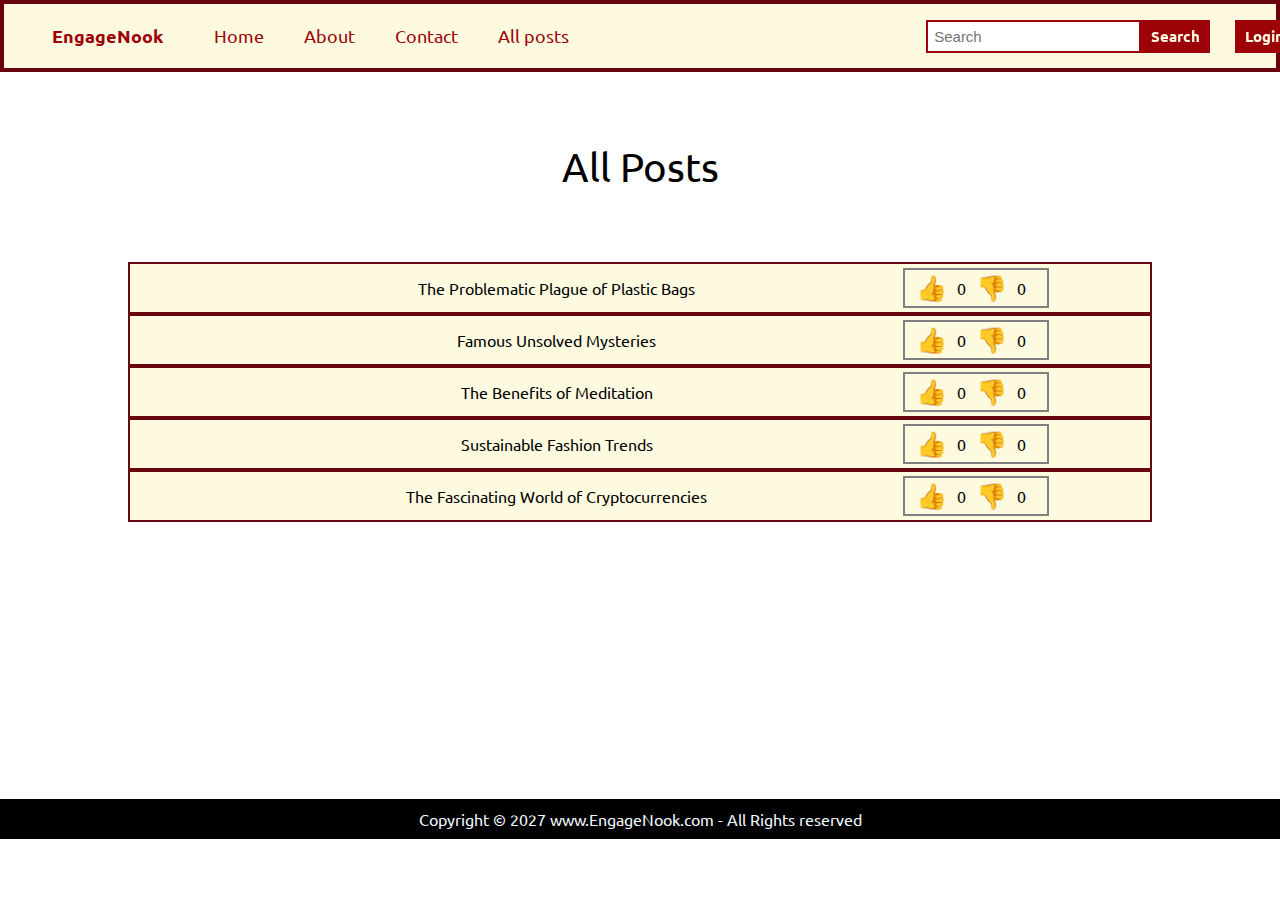
<file: index.html>
<!DOCTYPE html>
<html lang="en">
<head>  
    <meta charset="UTF-8">
    <meta name="viewport" content="width=device-width, initial-scale=1.0">
    <link rel="stylesheet" href="/css/style.css">
    <link rel="stylesheet" href="/css/style-section.css">
    <title>blog</title>
</head>
<body>
    <nav class="nav-bar responsive-bar">
        <ul class="nav-list responsive-list">
            <li class="logo"><a href="#home">EngageNook</a></li>
            <li><a href="#home">Home</a></li>
            <li><a href="#about">About</a></li>
            <li><a href="#contact">Contact</a></li>
            <li><a href="#all-posts">All posts</a></li>
        </ul>
        <div class="right-nav responsive-list">
            <div class="search">
            <input type="text" id="search-input" placeholder="Search">
            <button class="btn search-btn">Search</button>
            </div>
            <button class="btn login">Login</button> 
        </div>
        <div class="burger">
            <div class="line"></div>
            <div class="line"></div>
            <div class="line"></div> 
        </div>
    </nav> 
    <div class="post-heading">All Posts</div>
    <section class="container"> 
        <section class="big-box">
            <div class="post small-box">
                <div class="left-box"> <a href="/post/post-page.html" target="_self" >
                    The Problematic Plague of Plastic Bags
                </a>
                </div> 
            </div>   
            <div class="post right-box">
                <p class="emoji" style="font-size:25px" id="incrementButton">&#128077;</p>
                <div class="reaction upvote"><span id = "count">0</span></div>
                <p class="emoji" style="font-size:25px" id="incrementButtonDown">&#128078;</p>
                <div class="reaction downvote"><span id = "countDown">0</span></div>
            </div>
        </section>
        <section class="big-box">
            <div class="post small-box">
                <div class="left-box"> <a href="/post/post-page1.html" target="_self" >
                    Famous Unsolved Mysteries
                    </a>
                </div> 
            </div>   
            <div class="post right-box">
                <p class="emoji" style="font-size:25px" id="incrementButton1">&#128077;</p>
                <div class="reaction upvote"><span id = "count1">0</span></div>
                <p class="emoji" style="font-size:25px" id="incrementButtonDown1">&#128078;</p>
                <div class="reaction downvote"><span id = "countDown1">0</span></div>
            </div>
        </section>
        <section class="big-box">
                <div class="post small-box">
                    <div class="left-box"> <a href="/post/post-page2.html" target="_self" >
                        The Benefits of Meditation
                        </a>
                    </div> 
                </div>   
                <div class="post right-box">
                    <p class="emoji" style="font-size:25px" id="incrementButton2">&#128077;</p>
                    <div class="reaction upvote"><span id = "count2">0</span></div>
                    <p class="emoji" style="font-size:25px" id="incrementButtonDown2">&#128078;</p>
                    <div class="reaction downvote"><span id = "countDown2">0</span></div>
                </div>
        </section>
        <section class="big-box">
                    <div class="post small-box">
                        <div class="left-box"> <a href="/post/post-page3.html" target="_self" >
                            Sustainable Fashion Trends
                            </a>
                        </div> 
                    </div>   
                    <div class="post right-box">
                        <p class="emoji" style="font-size:25px" id="incrementButton3">&#128077;</p>
                        <div class="reaction upvote"><span id = "count3">0</span></div>
                        <p class="emoji" style="font-size:25px" id="incrementButtonDown3">&#128078;</p>
                        <div class="reaction downvote"><span id = "countDown3">0</span></div>
                    </div>
        </section>
        <section class="big-box">
            <div class="post small-box">
                <div class="left-box"> <a href="/post/post-page4.html" target="_self" >
                    The Fascinating World of Cryptocurrencies
                    </a>
                </div> 
            </div>   
            <div class="post right-box">
                <p class="emoji" style="font-size:25px" id="incrementButton4">&#128077;</p>
                <div class="reaction upvote"><span id = "count4">0</span></div>
                <p class="emoji" style="font-size:25px" id="incrementButtonDown4">&#128078;</p>
                <div class="reaction downvote"><span id = "countDown4">0</span></div>
            </div>
        </section>
    </section>
    <footer class="footer">
        <p class="text-footer">
            Copyright &copy; 2027 www.EngageNook.com - All Rights reserved
        </p>
    </footer>

    <script src="/scripts/script.js"></script>
</body>
</html>
</file>
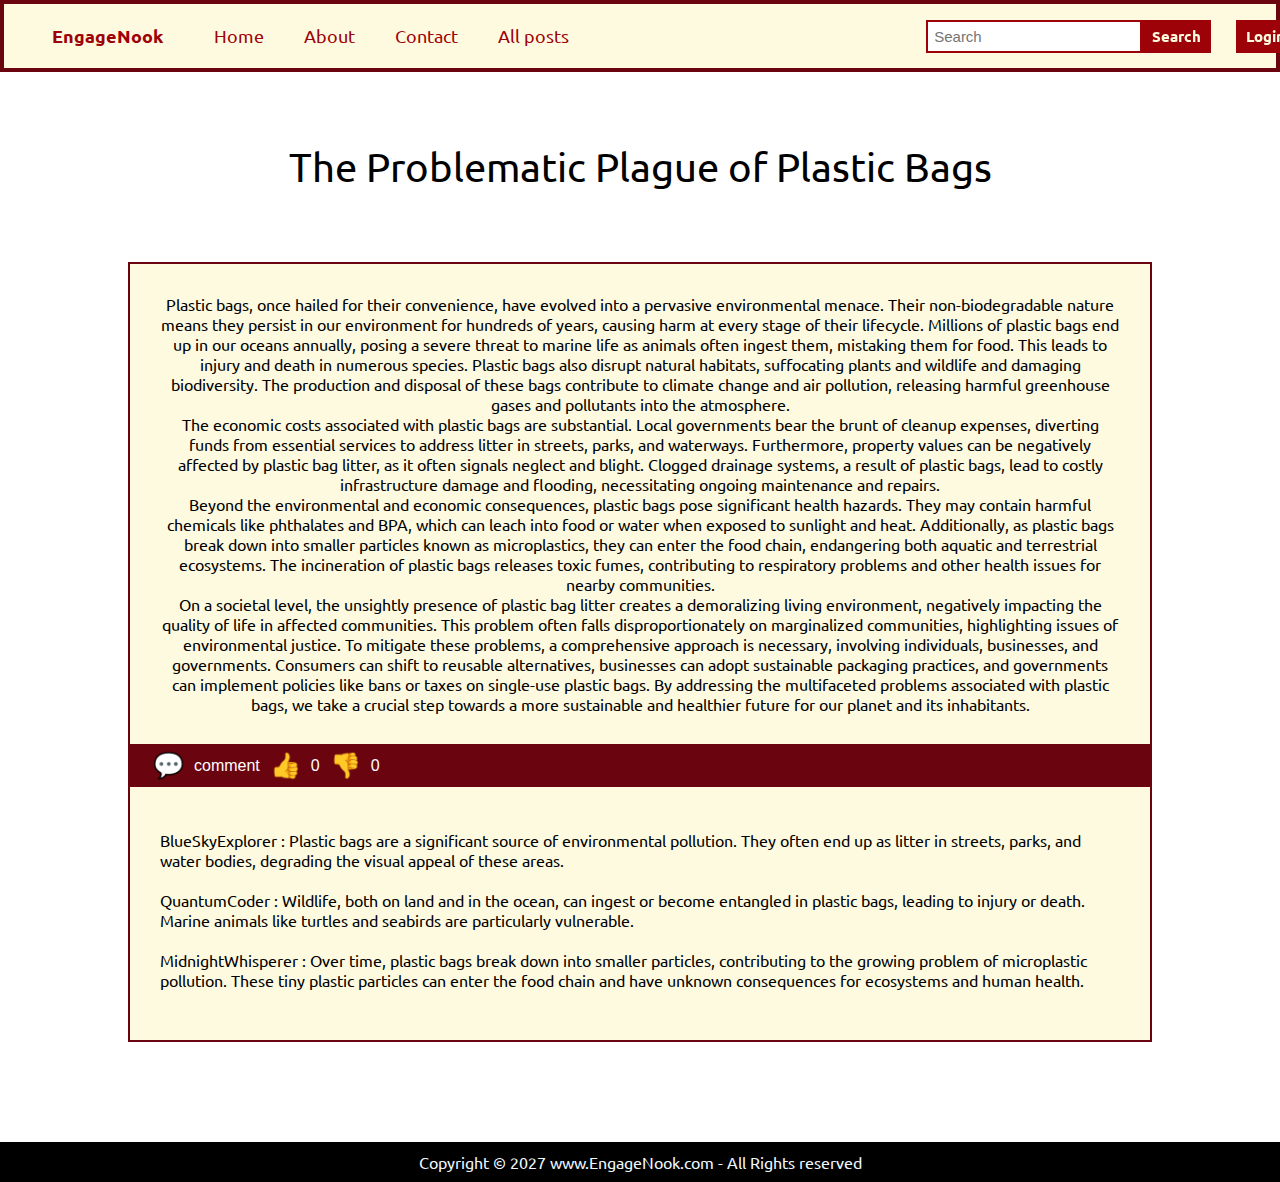
<file: post/post-page.html>
<!DOCTYPE html>
<html lang="en">

<head>
    <meta charset="UTF-8">
    <meta name="viewport" content="width=device-width, initial-scale=1.0">
    <link rel="stylesheet" href="/css/style.css">
    <link rel="stylesheet" href="/css/style-section.css">
    <link rel="stylesheet" href="/css/style-post-page.css">
    <link rel="stylesheet" href="/css/input.css">
    <title>blog</title>
</head>

<body>
    <nav class="nav-bar responsive-bar">
        <ul class="nav-list responsive-list">
            <li class="logo"><a href="../index.html">EngageNook</a></li>
            <li><a href="../index.html">Home</a></li>
            <li><a href="#about">About</a></li>
            <li><a href="#contact">Contact</a></li>
            <li><a href="#all-posts">All posts</a></li>
        </ul>
        <div class="right-nav responsive-list">
            <div class="search">
                <input type="text" id="search-input" placeholder="Search">
                <button class="btn search">Search</button>
            </div>
            <button class="btn L
            login">Login</button>
        </div>
        <div class="burger">
            <div class="line"></div>
            <div class="line"></div>
            <div class="line"></div>
        </div>
    </nav>
    <div class="post-heading"> The Problematic Plague of Plastic Bags</div>
    <div class="post-container">
        <div class="post-content">
            <p class="post-para">
                Plastic bags, once hailed for their convenience, have evolved into a pervasive environmental menace.
                Their non-biodegradable nature means they persist in our environment for hundreds of years, causing harm
                at every stage of their lifecycle. Millions of plastic bags end up in our oceans annually, posing a
                severe threat to marine life as animals often ingest them, mistaking them for food. This leads to injury
                and death in numerous species. Plastic bags also disrupt natural habitats, suffocating plants and
                wildlife and damaging biodiversity. The production and disposal of these bags contribute to climate
                change and air pollution, releasing harmful greenhouse gases and pollutants into the atmosphere.
            </p>
            <p class="post-para">
                The economic costs associated with plastic bags are substantial. Local governments bear the brunt of
                cleanup expenses, diverting funds from essential services to address litter in streets, parks, and
                waterways. Furthermore, property values can be negatively affected by plastic bag litter, as it often
                signals neglect and blight. Clogged drainage systems, a result of plastic bags, lead to costly
                infrastructure damage and flooding, necessitating ongoing maintenance and repairs.</p>
            <p class="post-para">

                Beyond the environmental and economic consequences, plastic bags pose significant health hazards. They
                may contain harmful chemicals like phthalates and BPA, which can leach into food or water when exposed
                to sunlight and heat. Additionally, as plastic bags break down into smaller particles known as
                microplastics, they can enter the food chain, endangering both aquatic and terrestrial ecosystems. The
                incineration of plastic bags releases toxic fumes, contributing to respiratory problems and other health
                issues for nearby communities.
            </p>
            <p class="post-para">
                On a societal level, the unsightly presence of plastic bag litter creates a demoralizing living
                environment, negatively impacting the quality of life in affected communities. This problem often falls
                disproportionately on marginalized communities, highlighting issues of environmental justice. To
                mitigate these problems, a comprehensive approach is necessary, involving individuals, businesses, and
                governments. Consumers can shift to reusable alternatives, businesses can adopt sustainable packaging
                practices, and governments can implement policies like bans or taxes on single-use plastic bags. By
                addressing the multifaceted problems associated with plastic bags, we take a crucial step towards a more
                sustainable and healthier future for our planet and its inhabitants.
            </p>
        </div>
        <div class="post-reactions">
            <p class="emoji-post" id="comment-btn" style="font-size:25px" >&#128172;</p>
            <div class="reaction comment" id="comment-btn-text" ><p>comment</p></div>
            <p class="emoji-post" style="font-size:25px" id="incrementButton">&#128077;</p>
            <div class="reaction upvote"><span id = "count">0</span></div>
            <p class="emoji-post" style="font-size:25px" id="incrementButtonDown">&#128078;</p>
            <div class="reaction downvote"><span id = "countDown">0</span></div>
        </div>
        <div id="hidden-section" class="container">
            <input type="text" id="inputUserName" placeholder="username">
            <input type="text" id="inputText" placeholder="Comment...">
            <button onclick="displayInput()">Submit</button>
        </div> 
        <div class="post-comments">
            <p id="output"></p>
            <div class="post-comment">
                <p class="post-comment-content">BlueSkyExplorer : Plastic bags are a significant source of environmental pollution. They often end up as litter in streets, parks, and water bodies, degrading the visual appeal of these areas.</p>
            </div>
            <div class="post-comment">
                <p class="post-comment-content"> QuantumCoder : Wildlife, both on land and in the ocean, can ingest or become entangled in plastic bags, leading to injury or death. Marine animals like turtles and seabirds are particularly vulnerable.</p>
            </div>
            <div class="post-comment">
                <p class="post-comment-content"> MidnightWhisperer : Over time, plastic bags break down into smaller particles, contributing to the growing problem of microplastic pollution. These tiny plastic particles can enter the food chain and have unknown consequences for ecosystems and human health.</p>
            </div>
        </div>
    </div>
    
    <footer class="footer">
        <p class="text-footer">
            Copyright &copy; 2027 www.EngageNook.com - All Rights reserved
        </p>
    </footer>

    <script src="/scripts/script.js"></script>
    <script src="/scripts/input.js"></script>
    <script src="/scripts/hidden.js"></script>
</body>

</html>
</file>
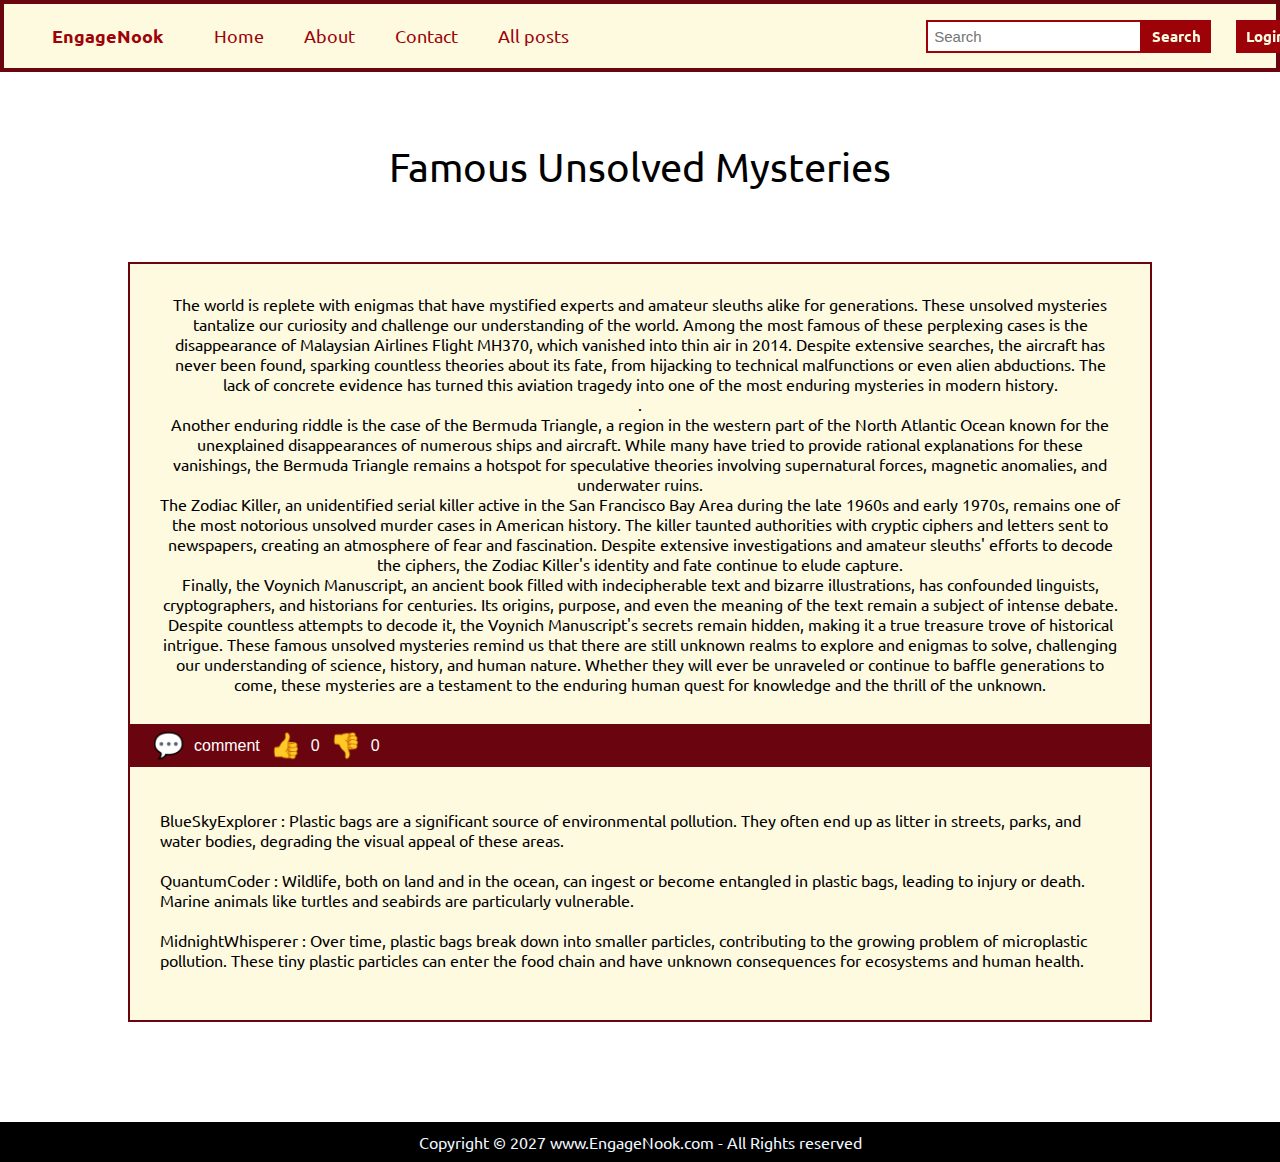
<file: post/post-page1.html>
<!DOCTYPE html>
<html lang="en">

<head>
    <meta charset="UTF-8">
    <meta name="viewport" content="width=device-width, initial-scale=1.0">
    <link rel="stylesheet" href="/css/style.css">
    <link rel="stylesheet" href="/css/style-section.css">
    <link rel="stylesheet" href="/css/style-post-page.css">
    <link rel="stylesheet" href="/css/input.css">
    <title>blog</title>
</head>

<body>
    <nav class="nav-bar responsive-bar">
        <ul class="nav-list responsive-list">
            <li class="logo"><a href="../index.html">EngageNook</a></li>
            <li><a href="../index.html">Home</a></li>
            <li><a href="#about">About</a></li>
            <li><a href="#contact">Contact</a></li>
            <li><a href="#all-posts">All posts</a></li>
        </ul>
        <div class="right-nav responsive-list">
            <div class="search">
                <input type="text" id="search-input" placeholder="Search">
                <button class="btn search">Search</button>
            </div>
            <button class="btn L
            login">Login</button>
        </div>
        <div class="burger">
            <div class="line"></div>
            <div class="line"></div>
            <div class="line"></div>
        </div>
    </nav>
    <div class="post-heading"> 
        Famous Unsolved Mysteries </div>
    <div class="post-container">
        <div class="post-content">
            <p class="post-para">
                The world is replete with enigmas that have mystified experts and amateur sleuths alike for generations. These unsolved mysteries tantalize our curiosity and challenge our understanding of the world. Among the most famous of these perplexing cases is the disappearance of Malaysian Airlines Flight MH370, which vanished into thin air in 2014. Despite extensive searches, the aircraft has never been found, sparking countless theories about its fate, from hijacking to technical malfunctions or even alien abductions. The lack of concrete evidence has turned this aviation tragedy into one of the most enduring mysteries in modern history.
            </p>.
            <p class="post-para">
                Another enduring riddle is the case of the Bermuda Triangle, a region in the western part of the North Atlantic Ocean known for the unexplained disappearances of numerous ships and aircraft. While many have tried to provide rational explanations for these vanishings, the Bermuda Triangle remains a hotspot for speculative theories involving supernatural forces, magnetic anomalies, and underwater ruins.</p>
            <p class="post-para">
                The Zodiac Killer, an unidentified serial killer active in the San Francisco Bay Area during the late 1960s and early 1970s, remains one of the most notorious unsolved murder cases in American history. The killer taunted authorities with cryptic ciphers and letters sent to newspapers, creating an atmosphere of fear and fascination. Despite extensive investigations and amateur sleuths' efforts to decode the ciphers, the Zodiac Killer's identity and fate continue to elude capture.
            </p>
            <p class="post-para">
                Finally, the Voynich Manuscript, an ancient book filled with indecipherable text and bizarre illustrations, has confounded linguists, cryptographers, and historians for centuries. Its origins, purpose, and even the meaning of the text remain a subject of intense debate. Despite countless attempts to decode it, the Voynich Manuscript's secrets remain hidden, making it a true treasure trove of historical intrigue.
                These famous unsolved mysteries remind us that there are still unknown realms to explore and enigmas to solve, challenging our understanding of science, history, and human nature. Whether they will ever be unraveled or continue to baffle generations to come, these mysteries are a testament to the enduring human quest for knowledge and the thrill of the unknown.
            </p>
        </div>
        <div class="post-reactions">
            <p class="emoji-post" id="comment-btn" style="font-size:25px" >&#128172;</p>
            <div class="reaction comment" id="comment-btn-text" ><p>comment</p></div>
            <p class="emoji-post" style="font-size:25px" id="incrementButton">&#128077;</p>
            <div class="reaction upvote"><span id = "count">0</span></div>
            <p class="emoji-post" style="font-size:25px" id="incrementButtonDown">&#128078;</p>
            <div class="reaction downvote"><span id = "countDown">0</span></div>
        </div>
        <div id="hidden-section" class="container">
            <input type="text" id="inputUserName" placeholder="username">
            <input type="text" id="inputText" placeholder="Comment...">
            <button onclick="displayInput()">Submit</button>
        </div> 
        <div class="post-comments">
            <p id="output"></p>
            <div class="post-comment">
                <p class="post-comment-content">BlueSkyExplorer : Plastic bags are a significant source of environmental pollution. They often end up as litter in streets, parks, and water bodies, degrading the visual appeal of these areas.</p>
            </div>
            <div class="post-comment">
                <p class="post-comment-content"> QuantumCoder : Wildlife, both on land and in the ocean, can ingest or become entangled in plastic bags, leading to injury or death. Marine animals like turtles and seabirds are particularly vulnerable.</p>
            </div>
            <div class="post-comment">
                <p class="post-comment-content"> MidnightWhisperer : Over time, plastic bags break down into smaller particles, contributing to the growing problem of microplastic pollution. These tiny plastic particles can enter the food chain and have unknown consequences for ecosystems and human health.</p>
            </div>
        </div>
    </div>
    
    <footer class="footer">
        <p class="text-footer">
            Copyright &copy; 2027 www.EngageNook.com - All Rights reserved
        </p>
    </footer>

    <script src="/scripts/script.js"></script>
    <script src="/scripts/input.js"></script>
    <script src="/scripts/hidden.js"></script>
</body>

</html>
</file>
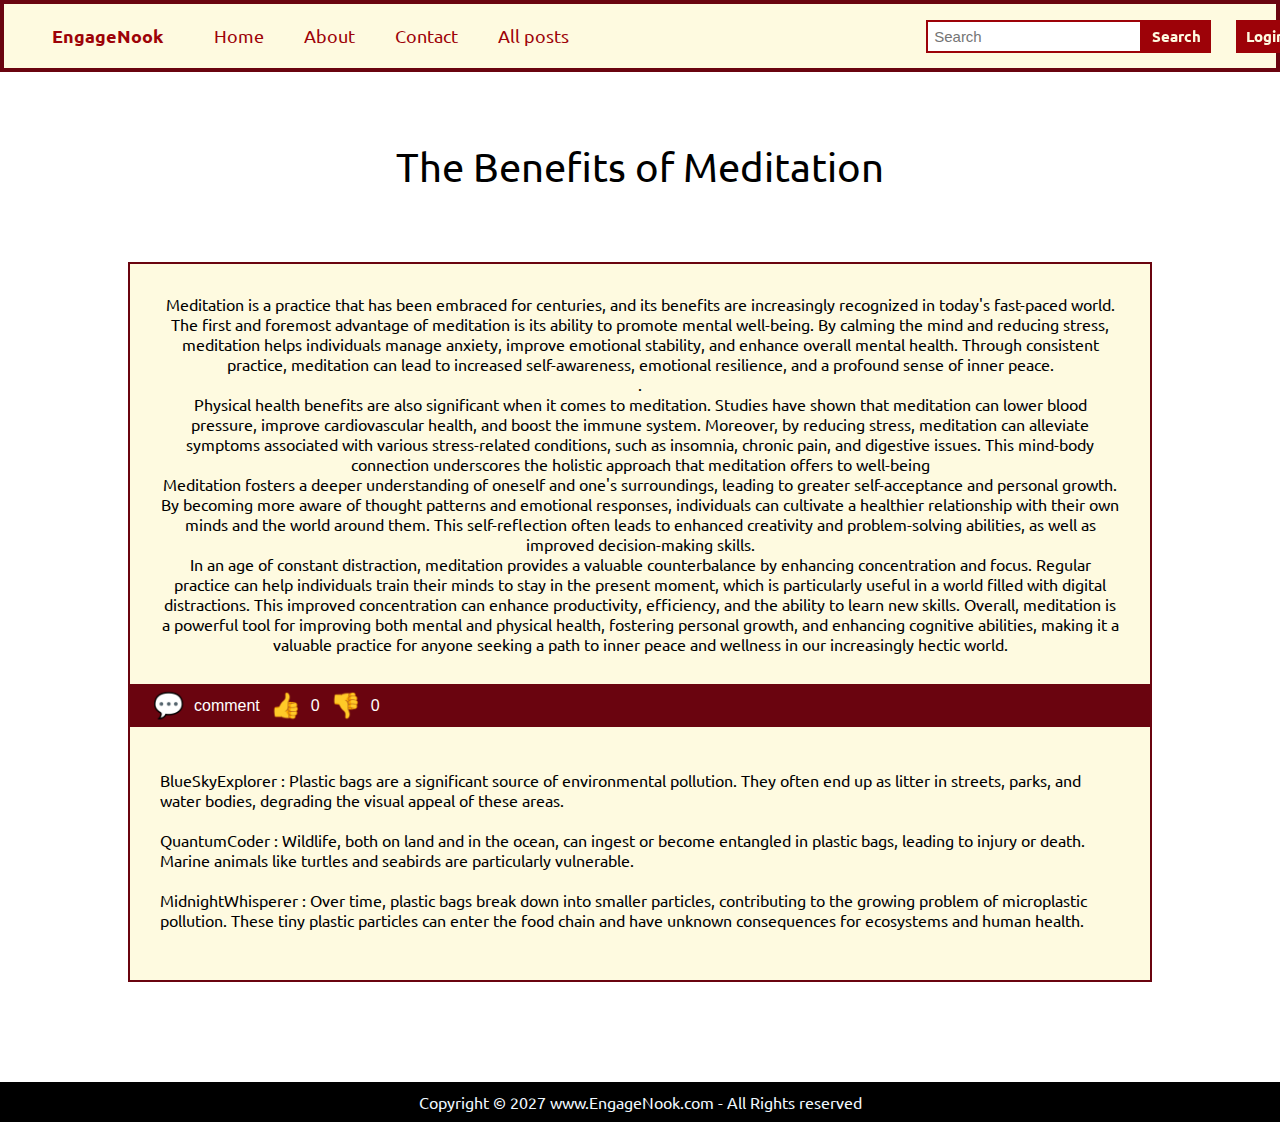
<file: post/post-page2.html>
<!DOCTYPE html>
<html lang="en">

<head>
    <meta charset="UTF-8">
    <meta name="viewport" content="width=device-width, initial-scale=1.0">
    <link rel="stylesheet" href="/css/style.css">
    <link rel="stylesheet" href="/css/style-section.css">
    <link rel="stylesheet" href="/css/style-post-page.css">
    <link rel="stylesheet" href="/css/input.css">
    <title>blog</title>
</head>

<body>
    <nav class="nav-bar responsive-bar">
        <ul class="nav-list responsive-list">
            <li class="logo"><a href="../\index.html">EngageNook</a></li>
            <li><a href="../index.html">Home</a></li>
            <li><a href="#about">About</a></li>
            <li><a href="#contact">Contact</a></li>
            <li><a href="#all-posts">All posts</a></li>
        </ul>
        <div class="right-nav responsive-list">
            <div class="search">
                <input type="text" id="search-input" placeholder="Search">
                <button class="btn search">Search</button>
            </div>
            <button class="btn L
            login">Login</button>
        </div>
        <div class="burger">
            <div class="line"></div>
            <div class="line"></div>
            <div class="line"></div>
        </div>
    </nav>
    <div class="post-heading"> 
        The Benefits of Meditation </div>
    <div class="post-container">
        <div class="post-content">
            <p class="post-para">
                Meditation is a practice that has been embraced for centuries, and its benefits are increasingly recognized in today's fast-paced world. The first and foremost advantage of meditation is its ability to promote mental well-being. By calming the mind and reducing stress, meditation helps individuals manage anxiety, improve emotional stability, and enhance overall mental health. Through consistent practice, meditation can lead to increased self-awareness, emotional resilience, and a profound sense of inner peace. 
            </p>.
            <p class="post-para">  
                Physical health benefits are also significant when it comes to meditation. Studies have shown that meditation can lower blood pressure, improve cardiovascular health, and boost the immune system. Moreover, by reducing stress, meditation can alleviate symptoms associated with various stress-related conditions, such as insomnia, chronic pain, and digestive issues. This mind-body connection underscores the holistic approach that meditation offers to well-being 
            </p>
            <p class="post-para"> 
                Meditation fosters a deeper understanding of oneself and one's surroundings, leading to greater self-acceptance and personal growth. By becoming more aware of thought patterns and emotional responses, individuals can cultivate a healthier relationship with their own minds and the world around them. This self-reflection often leads to enhanced creativity and problem-solving abilities, as well as improved decision-making skills. 
            </p>
            <p class="post-para">
                In an age of constant distraction, meditation provides a valuable counterbalance by enhancing concentration and focus. Regular practice can help individuals train their minds to stay in the present moment, which is particularly useful in a world filled with digital distractions. This improved concentration can enhance productivity, efficiency, and the ability to learn new skills. Overall, meditation is a powerful tool for improving both mental and physical health, fostering personal growth, and enhancing cognitive abilities, making it a valuable practice for anyone seeking a path to inner peace and wellness in our increasingly hectic world.
            </p>
        </div>
        <div class="post-reactions">
            <p class="emoji-post" id="comment-btn" style="font-size:25px" >&#128172;</p>
            <div class="reaction comment" id="comment-btn-text" ><p>comment</p></div>
            <p class="emoji-post" style="font-size:25px" id="incrementButton">&#128077;</p>
            <div class="reaction upvote"><span id = "count">0</span></div>
            <p class="emoji-post" style="font-size:25px" id="incrementButtonDown">&#128078;</p>
            <div class="reaction downvote"><span id = "countDown">0</span></div>
        </div>
        <div id="hidden-section" class="container">
            <input type="text" id="inputUserName" placeholder="username">
            <input type="text" id="inputText" placeholder="Comment...">
            <button onclick="displayInput()">Submit</button>
        </div> 
        <div class="post-comments">
            <p id="output"></p>
            <div class="post-comment">
                <p class="post-comment-content">BlueSkyExplorer : Plastic bags are a significant source of environmental pollution. They often end up as litter in streets, parks, and water bodies, degrading the visual appeal of these areas.</p>
            </div>
            <div class="post-comment">
                <p class="post-comment-content"> QuantumCoder : Wildlife, both on land and in the ocean, can ingest or become entangled in plastic bags, leading to injury or death. Marine animals like turtles and seabirds are particularly vulnerable.</p>
            </div>
            <div class="post-comment">
                <p class="post-comment-content"> MidnightWhisperer : Over time, plastic bags break down into smaller particles, contributing to the growing problem of microplastic pollution. These tiny plastic particles can enter the food chain and have unknown consequences for ecosystems and human health.</p>
            </div>
        </div>
    </div>
    
    <footer class="footer">
        <p class="text-footer">
            Copyright &copy; 2027 www.EngageNook.com - All Rights reserved
        </p>
    </footer>

    <script src="/scripts/script.js"></script>
    <script src="/scripts/input.js"></script>
    <script src="/scripts/hidden.js"></script>
</body>

</html>
</file>
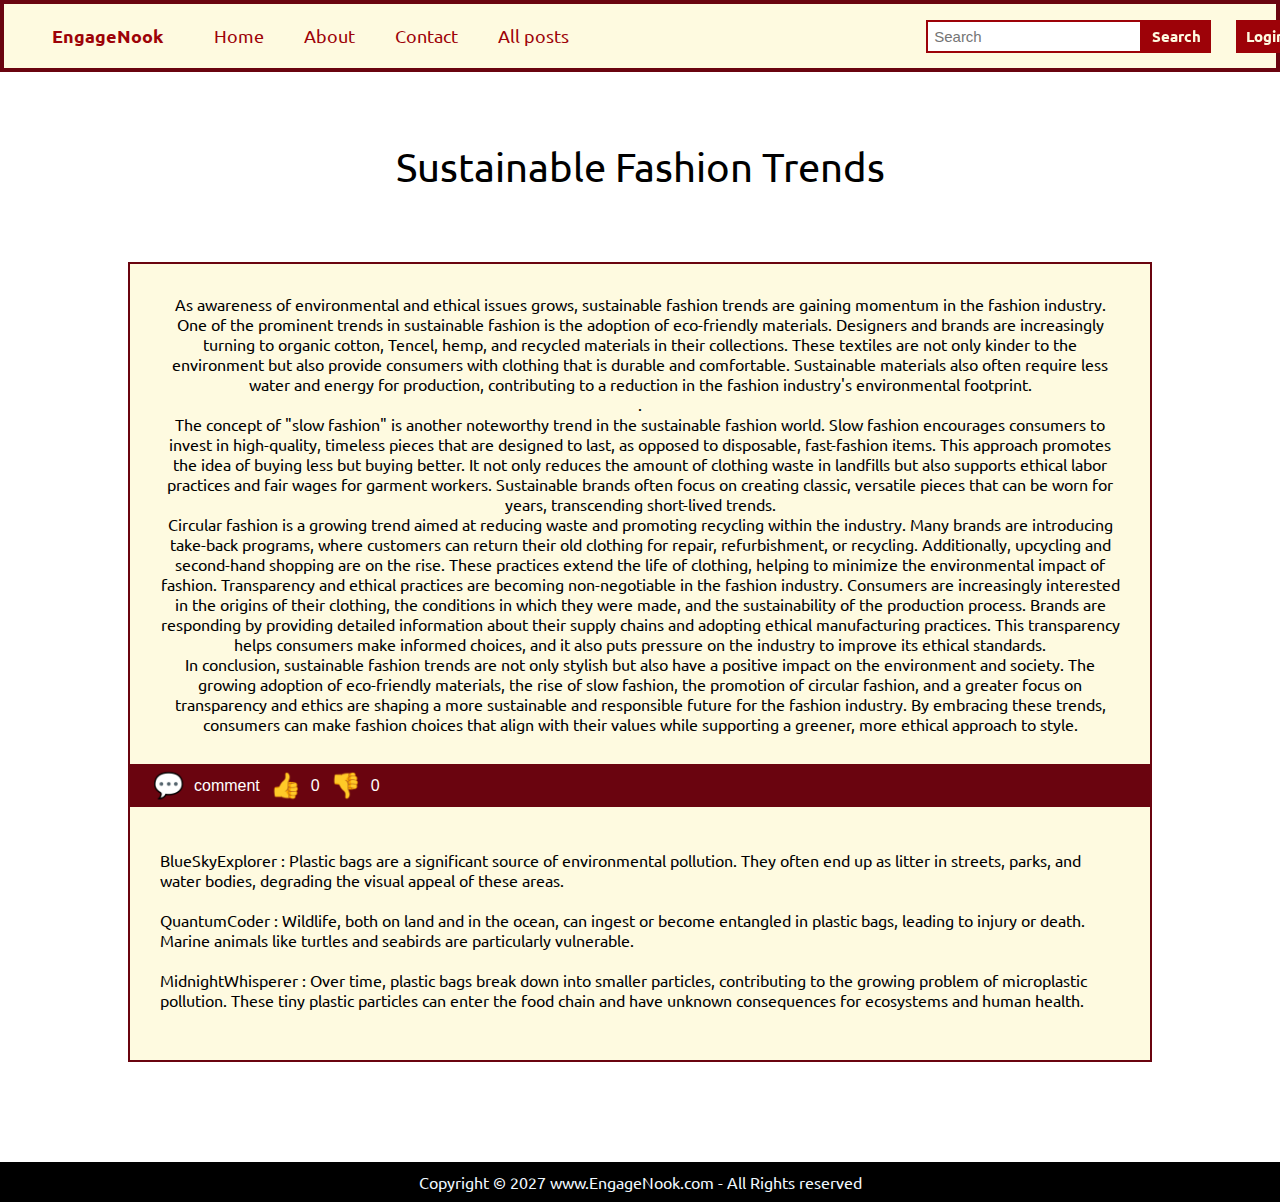
<file: post/post-page3.html>
<!DOCTYPE html>
<html lang="en">

<head>
    <meta charset="UTF-8">
    <meta name="viewport" content="width=device-width, initial-scale=1.0">
    <link rel="stylesheet" href="/css/style.css">
    <link rel="stylesheet" href="/css/style-section.css">
    <link rel="stylesheet" href="/css/style-post-page.css">
    <link rel="stylesheet" href="/css/input.css">
    <title>blog</title>
</head>

<body>
    <nav class="nav-bar responsive-bar">
        <ul class="nav-list responsive-list">
            <li class="logo"><a href="../index.html">EngageNook</a></li>
            <li><a href="../index.html">Home</a></li>
            <li><a href="#about">About</a></li>
            <li><a href="#contact">Contact</a></li>
            <li><a href="#all-posts">All posts</a></li>
        </ul>
        <div class="right-nav responsive-list">
            <div class="search">
                <input type="text" id="search-input" placeholder="Search">
                <button class="btn search">Search</button>
            </div>
            <button class="btn L
            login">Login</button>
        </div>
        <div class="burger">
            <div class="line"></div>
            <div class="line"></div>
            <div class="line"></div>
        </div>
    </nav>
    <div class="post-heading"> 
        Sustainable Fashion Trends </div>
    <div class="post-container">
        <div class="post-content">
            <p class="post-para">
                As awareness of environmental and ethical issues grows, sustainable fashion trends are gaining momentum in the fashion industry. One of the prominent trends in sustainable fashion is the adoption of eco-friendly materials. Designers and brands are increasingly turning to organic cotton, Tencel, hemp, and recycled materials in their collections. These textiles are not only kinder to the environment but also provide consumers with clothing that is durable and comfortable. Sustainable materials also often require less water and energy for production, contributing to a reduction in the fashion industry's environmental footprint.
            </p>.
            <p class="post-para">
                The concept of "slow fashion" is another noteworthy trend in the sustainable fashion world. Slow fashion encourages consumers to invest in high-quality, timeless pieces that are designed to last, as opposed to disposable, fast-fashion items. This approach promotes the idea of buying less but buying better. It not only reduces the amount of clothing waste in landfills but also supports ethical labor practices and fair wages for garment workers. Sustainable brands often focus on creating classic, versatile pieces that can be worn for years, transcending short-lived trends.
            </p>
            <p class="post-para">
                Circular fashion is a growing trend aimed at reducing waste and promoting recycling within the industry. Many brands are introducing take-back programs, where customers can return their old clothing for repair, refurbishment, or recycling. Additionally, upcycling and second-hand shopping are on the rise. These practices extend the life of clothing, helping to minimize the environmental impact of fashion.
                Transparency and ethical practices are becoming non-negotiable in the fashion industry. Consumers are increasingly interested in the origins of their clothing, the conditions in which they were made, and the sustainability of the production process. Brands are responding by providing detailed information about their supply chains and adopting ethical manufacturing practices. This transparency helps consumers make informed choices, and it also puts pressure on the industry to improve its ethical standards.
           </p>
            <p class="post-para">
                In conclusion, sustainable fashion trends are not only stylish but also have a positive impact on the environment and society. The growing adoption of eco-friendly materials, the rise of slow fashion, the promotion of circular fashion, and a greater focus on transparency and ethics are shaping a more sustainable and responsible future for the fashion industry. By embracing these trends, consumers can make fashion choices that align with their values while supporting a greener, more ethical approach to style.
            </p>
        </div>
        <div class="post-reactions">
            <p class="emoji-post" id="comment-btn" style="font-size:25px" >&#128172;</p>
            <div class="reaction comment" id="comment-btn-text" ><p>comment</p></div>
            <p class="emoji-post" style="font-size:25px" id="incrementButton">&#128077;</p>
            <div class="reaction upvote"><span id = "count">0</span></div>
            <p class="emoji-post" style="font-size:25px" id="incrementButtonDown">&#128078;</p>
            <div class="reaction downvote"><span id = "countDown">0</span></div>
        </div>
        <div id="hidden-section" class="container">
            <input type="text" id="inputUserName" placeholder="username">
            <input type="text" id="inputText" placeholder="Comment...">
            <button onclick="displayInput()">Submit</button>
        </div> 
        <div class="post-comments">
            <p id="output"></p>
            <div class="post-comment">
                <p class="post-comment-content">BlueSkyExplorer : Plastic bags are a significant source of environmental pollution. They often end up as litter in streets, parks, and water bodies, degrading the visual appeal of these areas.</p>
            </div>
            <div class="post-comment">
                <p class="post-comment-content"> QuantumCoder : Wildlife, both on land and in the ocean, can ingest or become entangled in plastic bags, leading to injury or death. Marine animals like turtles and seabirds are particularly vulnerable.</p>
            </div>
            <div class="post-comment">
                <p class="post-comment-content"> MidnightWhisperer : Over time, plastic bags break down into smaller particles, contributing to the growing problem of microplastic pollution. These tiny plastic particles can enter the food chain and have unknown consequences for ecosystems and human health.</p>
            </div>
        </div>
    </div>
    
    <footer class="footer">
        <p class="text-footer">
            Copyright &copy; 2027 www.EngageNook.com - All Rights reserved
        </p>
    </footer>

    <script src="/scripts/script.js"></script>
    <script src="/scripts/input.js"></script>
    <script src="/scripts/hidden.js"></script>
</body>

</html>
</file>
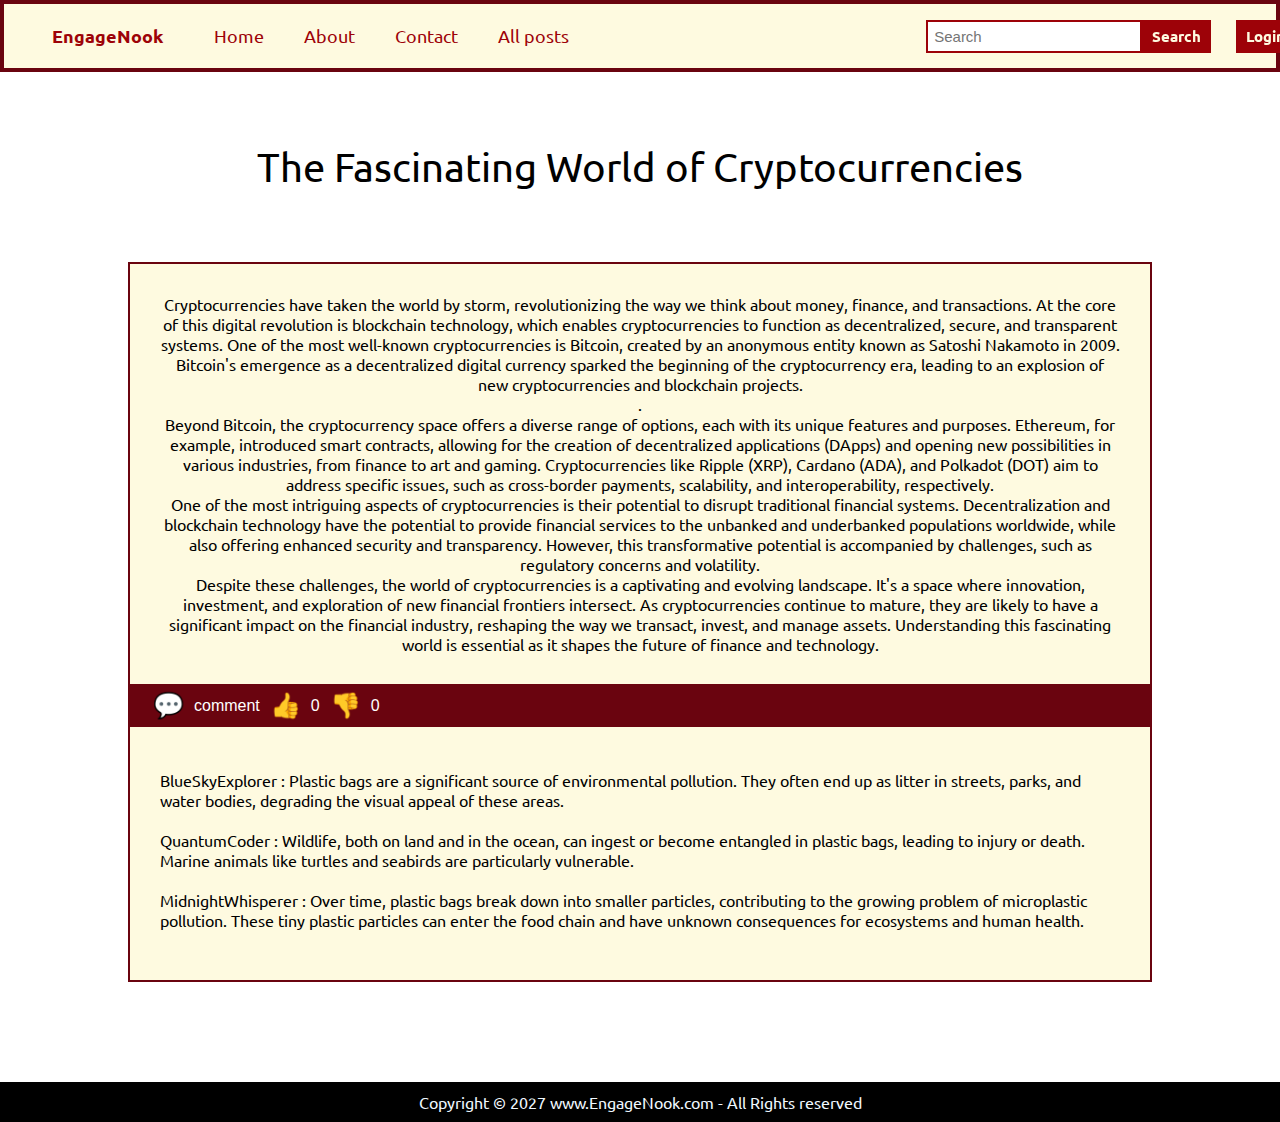
<file: post/post-page4.html>
<!DOCTYPE html>
<html lang="en">

<head>
    <meta charset="UTF-8">
    <meta name="viewport" content="width=device-width, initial-scale=1.0">
    <link rel="stylesheet" href="/css/style.css">
    <link rel="stylesheet" href="/css/style-section.css">
    <link rel="stylesheet" href="/css/style-post-page.css">
    <link rel="stylesheet" href="/css/input.css">
    <title>blog</title>
</head>

<body>
    <nav class="nav-bar responsive-bar">
        <ul class="nav-list responsive-list">
            <li class="logo"><a href="../index.html">EngageNook</a></li>
            <li><a href="../index.html">Home</a></li>
            <li><a href="#about">About</a></li>
            <li><a href="#contact">Contact</a></li>
            <li><a href="#all-posts">All posts</a></li>
        </ul>
        <div class="right-nav responsive-list">
            <div class="search">
                <input type="text" id="search-input" placeholder="Search">
                <button class="btn search">Search</button>
            </div>
            <button class="btn L
            login">Login</button>
        </div>
        <div class="burger">
            <div class="line"></div>
            <div class="line"></div>
            <div class="line"></div>
        </div>
    </nav>
    <div class="post-heading"> 
        The Fascinating World of Cryptocurrencies </div>
    <div class="post-container">
        <div class="post-content">
            <p class="post-para">
                Cryptocurrencies have taken the world by storm, revolutionizing the way we think about money, finance, and transactions. At the core of this digital revolution is blockchain technology, which enables cryptocurrencies to function as decentralized, secure, and transparent systems. One of the most well-known cryptocurrencies is Bitcoin, created by an anonymous entity known as Satoshi Nakamoto in 2009. Bitcoin's emergence as a decentralized digital currency sparked the beginning of the cryptocurrency era, leading to an explosion of new cryptocurrencies and blockchain projects.
            </p>.
            <p class="post-para">
                Beyond Bitcoin, the cryptocurrency space offers a diverse range of options, each with its unique features and purposes. Ethereum, for example, introduced smart contracts, allowing for the creation of decentralized applications (DApps) and opening new possibilities in various industries, from finance to art and gaming. Cryptocurrencies like Ripple (XRP), Cardano (ADA), and Polkadot (DOT) aim to address specific issues, such as cross-border payments, scalability, and interoperability, respectively.
            </p>    
            <p class="post-para">
                One of the most intriguing aspects of cryptocurrencies is their potential to disrupt traditional financial systems. Decentralization and blockchain technology have the potential to provide financial services to the unbanked and underbanked populations worldwide, while also offering enhanced security and transparency. However, this transformative potential is accompanied by challenges, such as regulatory concerns and volatility.
            </p>
            <p class="post-para">
                Despite these challenges, the world of cryptocurrencies is a captivating and evolving landscape. It's a space where innovation, investment, and exploration of new financial frontiers intersect. As cryptocurrencies continue to mature, they are likely to have a significant impact on the financial industry, reshaping the way we transact, invest, and manage assets. Understanding this fascinating world is essential as it shapes the future of finance and technology.
            </p>
        </div>
        <div class="post-reactions">
            <p class="emoji-post" id="comment-btn" style="font-size:25px" >&#128172;</p>
            <div class="reaction comment" id="comment-btn-text" ><p>comment</p></div>
            <p class="emoji-post" style="font-size:25px" id="incrementButton">&#128077;</p>
            <div class="reaction upvote"><span id = "count">0</span></div>
            <p class="emoji-post" style="font-size:25px" id="incrementButtonDown">&#128078;</p>
            <div class="reaction downvote"><span id = "countDown">0</span></div>
        </div>
        <div id="hidden-section" class="container">
            <input type="text" id="inputUserName" placeholder="username">
            <input type="text" id="inputText" placeholder="Comment...">
            <button onclick="displayInput()">Submit</button>
        </div> 
        <div class="post-comments">
            <p id="output"></p>
            <div class="post-comment">
                <p class="post-comment-content">BlueSkyExplorer : Plastic bags are a significant source of environmental pollution. They often end up as litter in streets, parks, and water bodies, degrading the visual appeal of these areas.</p>
            </div>
            <div class="post-comment">
                <p class="post-comment-content"> QuantumCoder : Wildlife, both on land and in the ocean, can ingest or become entangled in plastic bags, leading to injury or death. Marine animals like turtles and seabirds are particularly vulnerable.</p>
            </div>
            <div class="post-comment">
                <p class="post-comment-content"> MidnightWhisperer : Over time, plastic bags break down into smaller particles, contributing to the growing problem of microplastic pollution. These tiny plastic particles can enter the food chain and have unknown consequences for ecosystems and human health.</p>
            </div>
        </div>
    </div>
    
    <footer class="footer">
        <p class="text-footer">
            Copyright &copy; 2027 www.EngageNook.com - All Rights reserved
        </p>
    </footer>

    <script src="/scripts/script.js"></script>
    <script src="/scripts/input.js"></script>
    <script src="/scripts/hidden.js"></script>
</body>

</html>
</file>
<file: css/style.css>
@import url('https://fonts.googleapis.com/css2?family=Kablammo&family=Roboto+Slab:wght@100&family=Ubuntu+Condensed&family=Ubuntu:wght@300;400&display=swap');


*{
    padding: 0;
    margin: 0;
}

.nav-bar{
    display: flex;
    align-items: center;
    justify-content: center;
    position: sticky;
    background-color: #fefae0;
    border: 4px solid #6a040f ;
    top: 0;
}

.logo{
    width: 15%;
    font-weight: 900;
    display: flex;
    justify-content: center;
    align-items: center;
}

.logo img{
    width: 27%;
    border: 2px solid ghostwhite;
    border-radius: 30px;
}

.nav-list{
    display: flex;
    width: 70%;
    align-items: center;
}

.nav-list li{
    list-style: none;
    padding: 20px 20px;
}

.nav-list li a{
    text-decoration: none;
    color: #9d0208;
    font-size: 18px;
    font-family: 'Ubuntu', sans-serif;
    cursor: pointer;
}

.nav-list li a:hover{
    text-decoration: none;
    color: #e85d04;
}

.right-nav{
    text-align: right;
    width: 25%;
    padding:  2px 15px;
    display: flex;
}

#search-input{
    padding: 6px;
    border : 2px solid  #9d0208;
    font-size: 15px;
}

.btn { 
    cursor: pointer;
    font-size: 15px;
    padding: 5px 10px;
    font-family: 'Ubuntu', sans-serif;
    background-color:  #9d0208;
    color:#fefae0;
    font-weight: bold;
    border: 0;
    align-items: center;
}

.search{
    display: flex;
}

.login{
    margin-left: 25px;
}

.burger{
    position: absolute;
    cursor: pointer;
    display: none;
    right: 5%;
}

.line{
    width: 33px;
    background-color: aliceblue;
    height: 4px;
    margin: 5px 3px;
}

.footer{
     background: black;
}

.text-footer{
    color: aliceblue;
    text-align: center;
    padding: 10px 0px;
    display: flex;
    justify-content: center;
    font-family: 'Ubuntu', sans-serif;
}
</file>
<file: css/style-section.css>
@import url('https://fonts.googleapis.com/css2?family=Kablammo&family=Roboto+Slab:wght@100&family=Ubuntu+Condensed&family=Ubuntu:wght@300;400&display=swap');

.post-heading{
    font-size: 40px;
    padding: 5px 0;
    height: 20vh;
    display: flex;
    justify-content: center;
    align-items: center;
    font-family: 'Ubuntu', sans-serif;
    width: 80%;
    margin: auto;
}

.container{
    width: 80%;
    margin: auto;
    margin-bottom: 60px;
    height: 53vh;
}
.big-box{
    background: #fefae0;
    display: flex;
    justify-content: center;
    text-align: center;
    border:2px solid #6a040f ;
    font-family: 'Ubuntu', sans-serif;
}

.small-box{
    padding: 10px 20px;
    width: 60%;
}

.right-box{
    border: 2px solid grey;
    justify-content: center;
    padding: 0 10px;
    align-items: center;
    width: 12%;
}

.reaction{
    padding: 5px 8px;
    margin: 0 2px;
}

.post{
    margin: 4px 10px;
    display: flex;
    justify-content: center;
}

.emoji{
    cursor: pointer;
}

.left-box a{
    cursor: pointer;
    text-decoration: none;
    color: black;
}
</file>
<file: css/style-post-page.css>
@import url('https://fonts.googleapis.com/css2?family=Kablammo&family=Roboto+Slab:wght@100&family=Ubuntu+Condensed&family=Ubuntu:wght@300;400&display=swap');

.post-container{
    width: 80%;
    height: 100%; 
    margin: auto;
    margin-bottom: 100px;
}

.post-content{
    padding: 30px;
    background-color: #fefae0;
    border: 2px solid #6a040f;
    font-family: 'Ubuntu', sans-serif;
}

.post-reactions{
    background-color: #6a040f;
    padding: 5px 25px;
    display: flex;  
    align-items: center;
    color: white;
}

.post-comments{
    padding: 30px;
    background-color: #fefae0;
    border: 2px solid #6a040f;
    font-family: 'Ubuntu', sans-serif;
    padding-top: 0px;
}

.post-comment-content{
    padding-bottom: 20px;
    text-align: left;
}

#hidden-section{
    display: none;
}
</file>
<file: css/input.css>
@import url('https://fonts.googleapis.com/css2?family=Kablammo&family=Roboto+Slab:wght@100&family=Ubuntu+Condensed&family=Ubuntu:wght@300;400&display=swap');

body {
    font-family: Arial, sans-serif;
    text-align: center;
}

.container {
    width: 94%;
    margin: auto;
    height: auto;
    display: flex;
    justify-content: left;
    padding: 20px 30px;
}

input[type="text"] {
    padding: 10px;
    width: 200px;
    border: 2px solid #6a040f;
}

button {
    padding: 10px 20px;
    background-color: #6a040f;
    color: white;
    border: none;
    cursor: pointer;
    font-size: 16px;
}

#output{
    margin-top: 20px;
    display: inline-block;
    word-wrap: break-word;
    max-width: 100%;
    font-family: 'Ubuntu', sans-serif;
    padding-bottom: 20px;
    text-align: left;
    padding-right: 30px;
}
</file>
